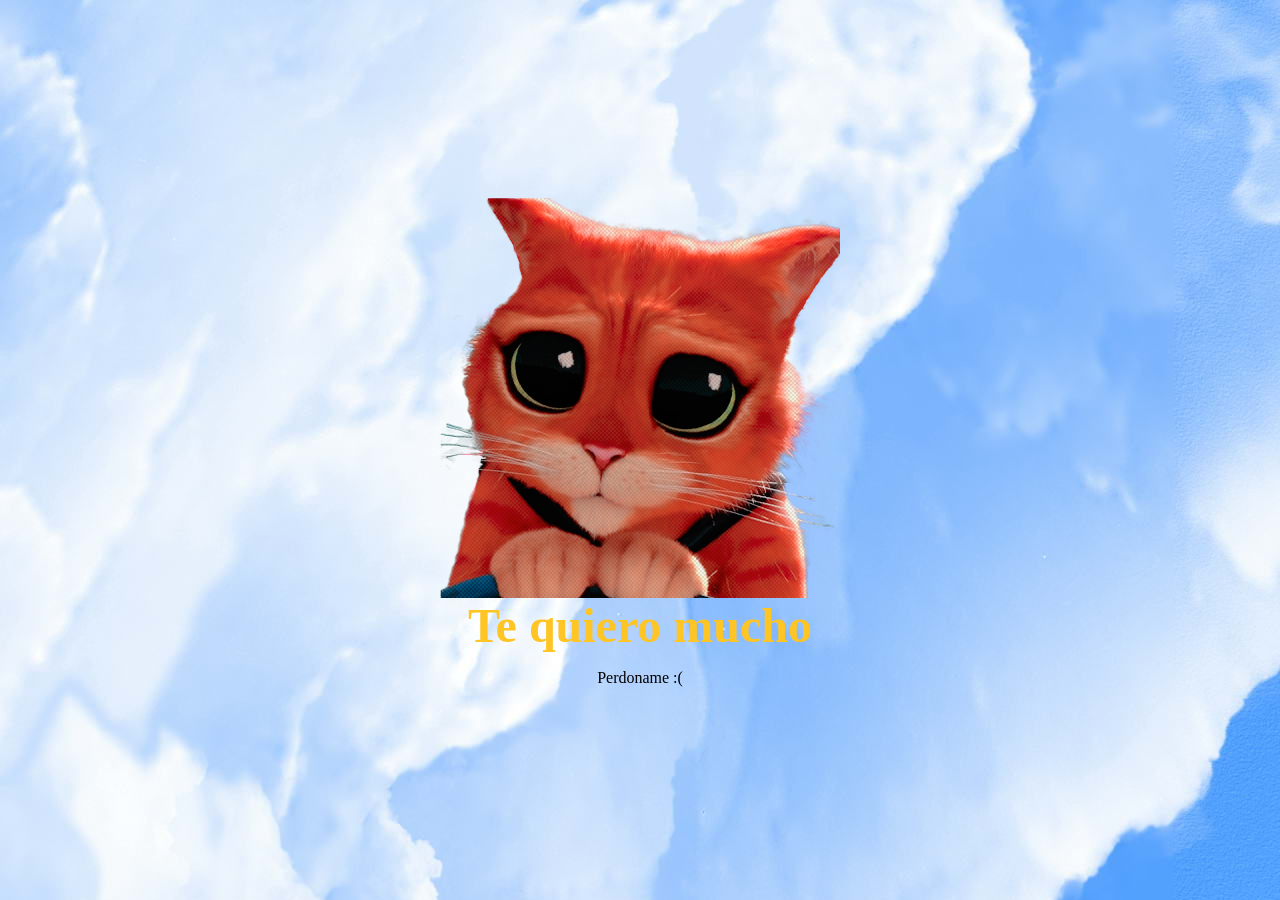
<file: index.html>
<!DOCTYPE html>
<html lang="en">
<head>
    <meta charset="UTF-8">
    <meta name="viewport" content="width=device-width, initial-scale=1.0">
    <title>Ily</title>
    <link rel="stylesheet" href="/css/style.css">
    <link rel="preconnect" href="https://fonts.googleapis.com">
    <link rel="preconnect" href="https://fonts.gstatic.com" crossorigin>
    <link href="https://fonts.googleapis.com/css2?family=Bungee+Inline&display=swap" rel="stylesheet">
</head>
<body>

    <div class ="cont-anime">
        <img src="img/gato.png " alt="gatito" class="anime">
        <h1>Te quiero mucho</h1>
        <p>Perdoname :(</p>
    </div>
    
</body>
</html>
</file>
<file: css/style.css>
body{
    margin: 0;
    padding: 0;


}

.cont-anime {
    height: 100vh;
    width: 100%;
    background-image: url(/img/fondo.jpg);
    background-attachment: fixed;
    background-color: white;
    justify-content: center;
    display: flex;
    flex-direction: column;
    align-items: center;

}

.anime{
    width: 400px;
    position: relative;
    animation: gato 1s ease infinite alternate;

}.cont-anime h1{
    color: #FEC524;
    font-size: 3em;
    font-family: 'Bungee', cursive;
    margin: 0;
    text-align: center;

}


@keyframes gato{
    from{
        transform: scale(.50);
    }
    to{
        transform: scale(1);
    }
}
</file>
